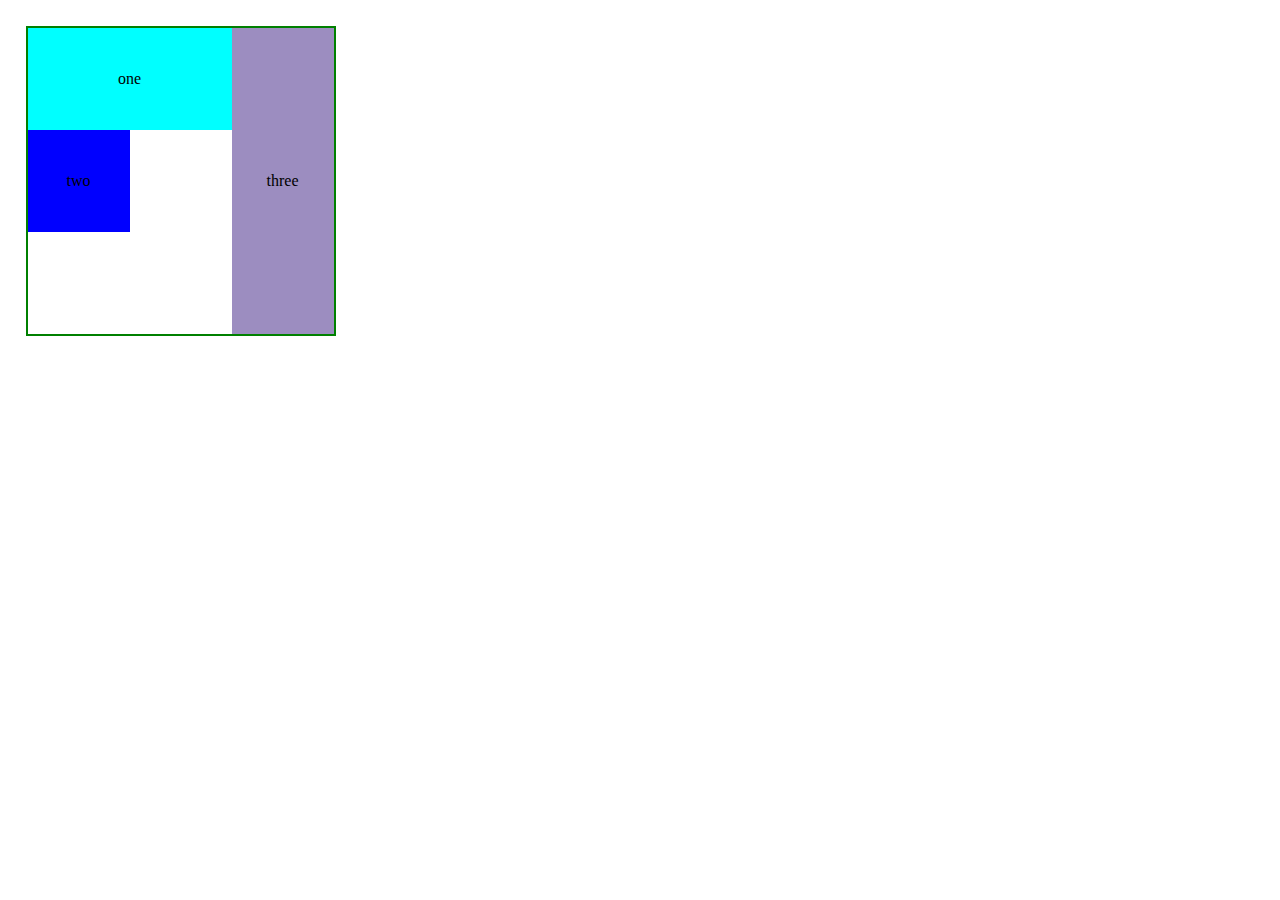
<file: index.html>
<!DOCTYPE html>
<html lang="en">
<head>
    <meta charset="UTF-8">
    <meta http-equiv="X-UA-Compatible" content="IE=edge">
    <meta name="viewport" content="width=device-width, initial-scale=1.0">
    <link rel="icon" href="google.png" type="image/jpeg">
    <link rel="stylesheet" href="style.css">
    <title>Grid Tutorials</title>
</head>
<body>

    <div class="container">
        <div class="child-1">
one
        </div>
        <div class="child-2">
two
        </div>
        <div class="child-3">
            three
        </div>
    
    </div>
    
</body>
</html>
</file>
<file: style.css>
*{
    padding:0;
    margin:0;
    box-sizing: border-box;
}
html{
    font-size: 16px;
}
body{
    padding:2%;

}
.container{
    display:grid;
    grid-template-columns: 1fr 1fr 1fr;
    grid-template-rows: 1fr 1fr 1fr;
}

.child-1{
    grid-row-start: 1;
    grid-row-end:1;
    grid-column-start: 1;
    grid-column-end: 3;
}
.child-2{
    grid-row-start: 2;
    grid-row-end:2;
}
.child-3{
    grid-row-start:1;
    grid-row-end:end;
    grid-column-start:3;
    grid-column-end: end;
}


















/*general Styling and also flex box styling.*/
.container{
    width:310px;
    height:310px;
    
    border: 2px solid green;
}
.child-1{
    background-color: aqua;
    display:flex;
    align-items:center;
    justify-content:center;
   

}
.child-2{
    background-color: blue;
    display:flex;
    align-items: center;
    justify-content: center;
   
}
.child-3{
    background-color: rgb(156, 141, 192);
    display: flex;
    align-items: center;
    justify-content: center;
    
}
</file>
